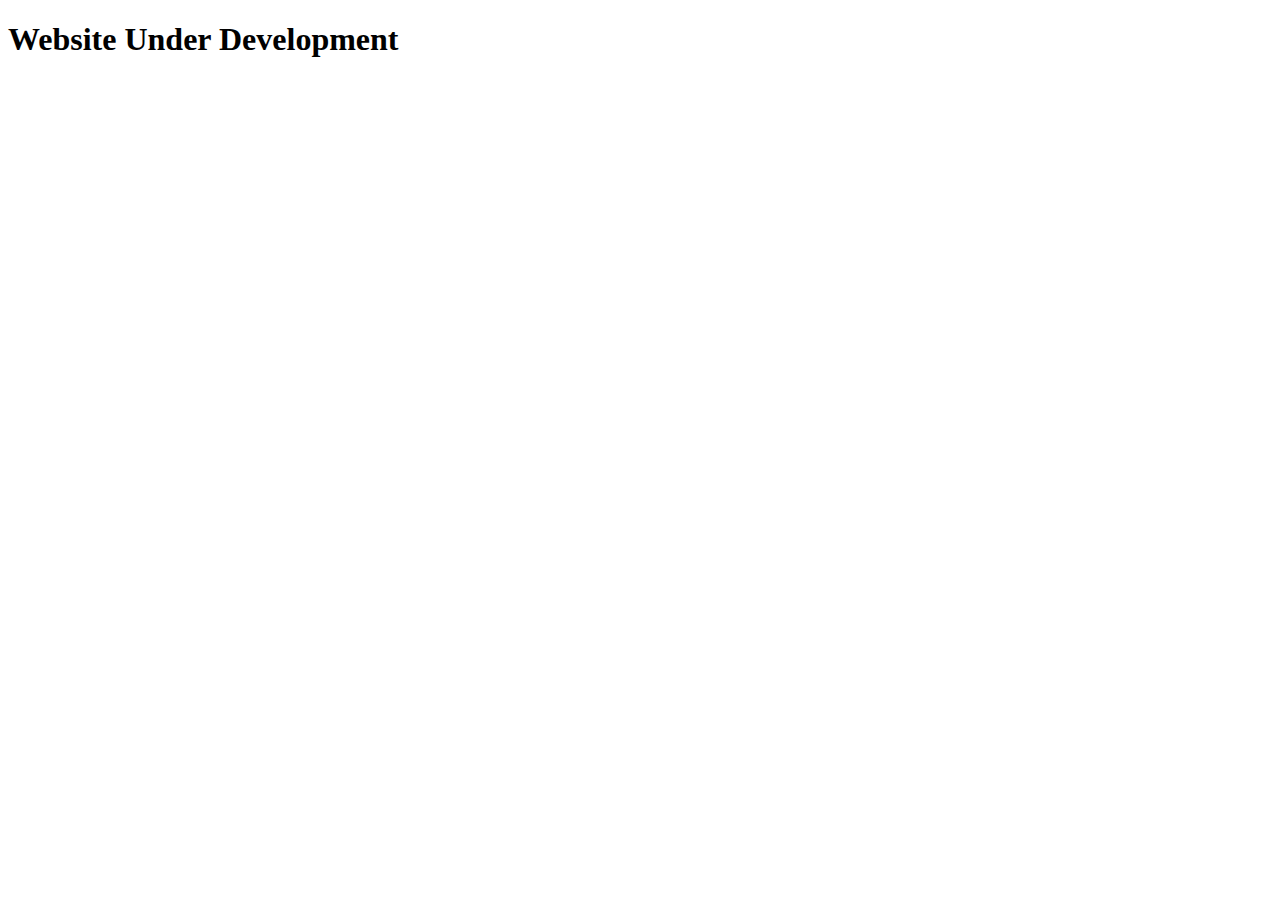
<file: about.html>
<!doctype html>
<html lang="en">
  <head>
    <!-- Required meta tags -->
    <meta charset="utf-8">
    <meta name="viewport" content="width=device-width, initial-scale=1">

    <!-- Bootstrap CSS -->
    <link href="https://cdn.jsdelivr.net/npm/bootstrap@5.1.1/dist/css/bootstrap.min.css" rel="stylesheet" integrity="sha384-F3w7mX95PdgyTmZZMECAngseQB83DfGTowi0iMjiWaeVhAn4FJkqJByhZMI3AhiU" crossorigin="anonymous">

    <title>Hello, world!</title>
  </head>
  <body>
    <h1>Website Under Development </h1>

    <!-- Optional JavaScript; choose one of the two! -->

    <!-- Option 1: Bootstrap Bundle with Popper -->
    <script src="https://cdn.jsdelivr.net/npm/bootstrap@5.1.1/dist/js/bootstrap.bundle.min.js" integrity="sha384-/bQdsTh/da6pkI1MST/rWKFNjaCP5gBSY4sEBT38Q/9RBh9AH40zEOg7Hlq2THRZ" crossorigin="anonymous"></script>

    <!-- Option 2: Separate Popper and Bootstrap JS -->
    <!--
    <script src="https://cdn.jsdelivr.net/npm/@popperjs/core@2.9.3/dist/umd/popper.min.js" integrity="sha384-W8fXfP3gkOKtndU4JGtKDvXbO53Wy8SZCQHczT5FMiiqmQfUpWbYdTil/SxwZgAN" crossorigin="anonymous"></script>
    <script src="https://cdn.jsdelivr.net/npm/bootstrap@5.1.1/dist/js/bootstrap.min.js" integrity="sha384-skAcpIdS7UcVUC05LJ9Dxay8AXcDYfBJqt1CJ85S/CFujBsIzCIv+l9liuYLaMQ/" crossorigin="anonymous"></script>
    -->
  </body>
</html>
</file>
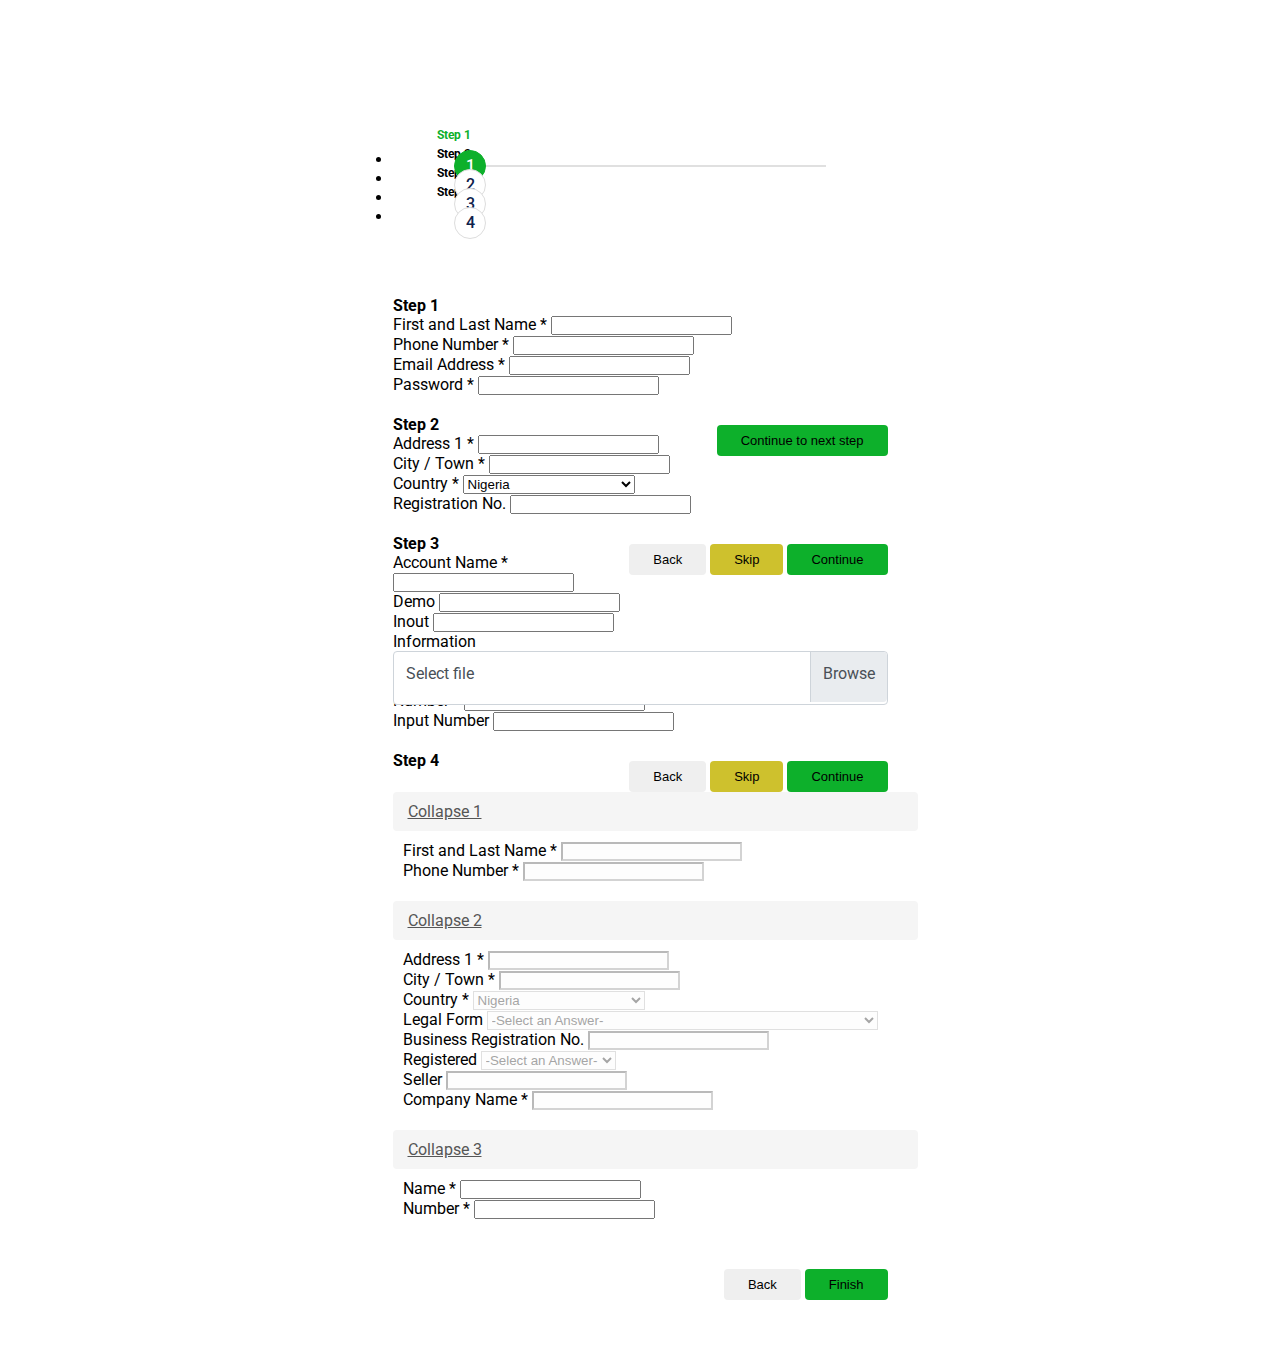
<file: contact.html>
<!doctype html>
<html lang="en">
  <head>
    <!-- Required meta tags -->
    <meta charset="utf-8">
    <meta name="viewport" content="width=device-width, initial-scale=1">

    <!-- Bootstrap CSS -->
    <link href="https://cdn.jsdelivr.net/npm/bootstrap@5.0.2/dist/css/bootstrap.min.css" rel="stylesheet" integrity="sha384-EVSTQN3/azprG1Anm3QDgpJLIm9Nao0Yz1ztcQTwFspd3yD65VohhpuuCOmLASjC" crossorigin="anonymous">
<style>
  @import url('https://fonts.googleapis.com/css?family=Roboto');

body{
	font-family: 'Roboto', sans-serif;
}
* {
	margin: 0;
	padding: 0;
}
i {
	margin-right: 10px;
}

/*------------------------*/
input:focus,
button:focus,
.form-control:focus{
	outline: none;
	box-shadow: none;
}
.form-control:disabled, .form-control[readonly]{
	background-color: #fff;
}
/*----------step-wizard------------*/
.d-flex{
	display: flex;
}
.justify-content-center{
	justify-content: center;
}
.align-items-center{
	align-items: center;
}

/*---------signup-step-------------*/
.bg-color{
	background-color: #333;
}
.signup-step-container{
	padding: 150px 0px;
	padding-bottom: 60px;
}




    .wizard .nav-tabs {
        position: relative;
        margin-bottom: 0;
        border-bottom-color: transparent;
    }

    .wizard > div.wizard-inner {
            position: relative;
    margin-bottom: 50px;
    text-align: center;
    }

.connecting-line {
    height: 2px;
    background: #e0e0e0;
    position: absolute;
    width: 75%;
    margin: 0 auto;
    left: 0;
    right: 0;
    top: 15px;
    z-index: 1;
}

.wizard .nav-tabs > li.active > a, .wizard .nav-tabs > li.active > a:hover, .wizard .nav-tabs > li.active > a:focus {
    color: #555555;
    cursor: default;
    border: 0;
    border-bottom-color: transparent;
}

span.round-tab {
    width: 30px;
    height: 30px;
    line-height: 30px;
    display: inline-block;
    border-radius: 50%;
    background: #fff;
    z-index: 2;
    position: absolute;
    left: 0;
    text-align: center;
    font-size: 16px;
    color: #0e214b;
    font-weight: 500;
    border: 1px solid #ddd;
}
span.round-tab i{
    color:#555555;
}
.wizard li.active span.round-tab {
        background: #0db02b;
    color: #fff;
    border-color: #0db02b;
}
.wizard li.active span.round-tab i{
    color: #5bc0de;
}
.wizard .nav-tabs > li.active > a i{
	color: #0db02b;
}

.wizard .nav-tabs > li {
    width: 25%;
}

.wizard li:after {
    content: " ";
    position: absolute;
    left: 46%;
    opacity: 0;
    margin: 0 auto;
    bottom: 0px;
    border: 5px solid transparent;
    border-bottom-color: red;
    transition: 0.1s ease-in-out;
}



.wizard .nav-tabs > li a {
    width: 30px;
    height: 30px;
    margin: 20px auto;
    border-radius: 100%;
    padding: 0;
    background-color: transparent;
    position: relative;
    top: 0;
}
.wizard .nav-tabs > li a i{
	position: absolute;
    top: -15px;
    font-style: normal;
    font-weight: 400;
    white-space: nowrap;
    left: 50%;
    transform: translate(-50%, -50%);
    font-size: 12px;
    font-weight: 700;
    color: #000;
}

    .wizard .nav-tabs > li a:hover {
        background: transparent;
    }

.wizard .tab-pane {
    position: relative;
    padding-top: 20px;
}


.wizard h3 {
    margin-top: 0;
}
.prev-step,
.next-step{
    font-size: 13px;
    padding: 8px 24px;
    border: none;
    border-radius: 4px;
    margin-top: 30px;
}
.next-step{
	background-color: #0db02b;
}
.skip-btn{
	background-color: #cec12d;
}
.step-head{
    font-size: 20px;
    text-align: center;
    font-weight: 500;
    margin-bottom: 20px;
}
.term-check{
	font-size: 14px;
	font-weight: 400;
}
.custom-file {
    position: relative;
    display: inline-block;
    width: 100%;
    height: 40px;
    margin-bottom: 0;
}
.custom-file-input {
    position: relative;
    z-index: 2;
    width: 100%;
    height: 40px;
    margin: 0;
    opacity: 0;
}
.custom-file-label {
    position: absolute;
    top: 0;
    right: 0;
    left: 0;
    z-index: 1;
    height: 40px;
    padding: .375rem .75rem;
    font-weight: 400;
    line-height: 2;
    color: #495057;
    background-color: #fff;
    border: 1px solid #ced4da;
    border-radius: .25rem;
}
.custom-file-label::after {
    position: absolute;
    top: 0;
    right: 0;
    bottom: 0;
    z-index: 3;
    display: block;
    height: 38px;
    padding: .375rem .75rem;
    line-height: 2;
    color: #495057;
    content: "Browse";
    background-color: #e9ecef;
    border-left: inherit;
    border-radius: 0 .25rem .25rem 0;
}
.footer-link{
	margin-top: 30px;
}
.all-info-container{

}
.list-content{
	margin-bottom: 10px;
}
.list-content a{
	padding: 10px 15px;
    width: 100%;
    display: inline-block;
    background-color: #f5f5f5;
    position: relative;
    color: #565656;
    font-weight: 400;
    border-radius: 4px;
}
.list-content a[aria-expanded="true"] i{
	transform: rotate(180deg);
}
.list-content a i{
	text-align: right;
    position: absolute;
    top: 15px;
    right: 10px;
    transition: 0.5s;
}
.form-control[disabled], .form-control[readonly], fieldset[disabled] .form-control {
    background-color: #fdfdfd;
}
.list-box{
	padding: 10px;
}
.signup-logo-header .logo_area{
	width: 200px;
}
.signup-logo-header .nav > li{
	padding: 0;
}
.signup-logo-header .header-flex{
	display: flex;
	justify-content: center;
	align-items: center;
}
.list-inline li{
    display: inline-block;
}
.pull-right{
    float: right;
}
/*-----------custom-checkbox-----------*/
/*----------Custom-Checkbox---------*/
input[type="checkbox"]{
    position: relative;
    display: inline-block;
    margin-right: 5px;
}
input[type="checkbox"]::before,
input[type="checkbox"]::after {
    position: absolute;
    content: "";
    display: inline-block;   
}
input[type="checkbox"]::before{
    height: 16px;
    width: 16px;
    border: 1px solid #999;
    left: 0px;
    top: 0px;
    background-color: #fff;
    border-radius: 2px;
}
input[type="checkbox"]::after{
    height: 5px;
    width: 9px;
    left: 4px;
    top: 4px;
}
input[type="checkbox"]:checked::after{
    content: "";
    border-left: 1px solid #fff;
    border-bottom: 1px solid #fff;
    transform: rotate(-45deg);
}
input[type="checkbox"]:checked::before{
    background-color: #18ba60;
    border-color: #18ba60;
}






@media (max-width: 767px){
	.sign-content h3{
		font-size: 40px;
	}
	.wizard .nav-tabs > li a i{
		display: none;
	}
	.signup-logo-header .navbar-toggle{
		margin: 0;
		margin-top: 8px;
	}
	.signup-logo-header .logo_area{
		margin-top: 0;
	}
	.signup-logo-header .header-flex{
		display: block;
	}
}

</style>
<script>
  // ------------step-wizard-------------
$(document).ready(function () {
    $('.nav-tabs > li a[title]').tooltip();
    
    //Wizard
    $('a[data-toggle="tab"]').on('shown.bs.tab', function (e) {

        var target = $(e.target);
    
        if (target.parent().hasClass('disabled')) {
            return false;
        }
    });

    $(".next-step").click(function (e) {

        var active = $('.wizard .nav-tabs li.active');
        active.next().removeClass('disabled');
        nextTab(active);

    });
    $(".prev-step").click(function (e) {

        var active = $('.wizard .nav-tabs li.active');
        prevTab(active);

    });
});

function nextTab(elem) {
    $(elem).next().find('a[data-toggle="tab"]').click();
}
function prevTab(elem) {
    $(elem).prev().find('a[data-toggle="tab"]').click();
}


$('.nav-tabs').on('click', 'li', function() {
    $('.nav-tabs li.active').removeClass('active');
    $(this).addClass('active');
});



</script>
    <title>Hello, world!</title>
  </head>
  <body>
    
    <section class="signup-step-container">
      <div class="container">
          <div class="row d-flex justify-content-center">
              <div class="col-md-8">
                  <div class="wizard">
                      <div class="wizard-inner">
                          <div class="connecting-line"></div>
                          <ul class="nav nav-tabs" role="tablist">
                              <li role="presentation" class="active">
                                  <a href="#step1" data-toggle="tab" aria-controls="step1" role="tab" aria-expanded="true"><span class="round-tab">1 </span> <i>Step 1</i></a>
                              </li>
                              <li role="presentation" class="disabled">
                                  <a href="#step2" data-toggle="tab" aria-controls="step2" role="tab" aria-expanded="false"><span class="round-tab">2</span> <i>Step 2</i></a>
                              </li>
                              <li role="presentation" class="disabled">
                                  <a href="#step3" data-toggle="tab" aria-controls="step3" role="tab"><span class="round-tab">3</span> <i>Step 3</i></a>
                              </li>
                              <li role="presentation" class="disabled">
                                  <a href="#step4" data-toggle="tab" aria-controls="step4" role="tab"><span class="round-tab">4</span> <i>Step 4</i></a>
                              </li>
                          </ul>
                      </div>
      
                      <form role="form" action="index.html" class="login-box">
                          <div class="tab-content" id="main_form">
                              <div class="tab-pane active" role="tabpanel" id="step1">
                                  <h4 class="text-center">Step 1</h4>
                                  <div class="row">
                                      <div class="col-md-6">
                                          <div class="form-group">
                                              <label>First and Last Name *</label> 
                                              <input class="form-control" type="text" name="name" placeholder=""> 
                                          </div>
                                      </div>
                                      <div class="col-md-6">
                                          <div class="form-group">
                                              <label>Phone Number  *</label> 
                                              <input class="form-control" type="text" name="name" placeholder=""> 
                                          </div>
                                      </div>
                                      <div class="col-md-6">
                                          <div class="form-group">
                                              <label>Email Address *</label> 
                                              <input class="form-control" type="email" name="name" placeholder=""> 
                                          </div>
                                      </div>
                                      
                                      <div class="col-md-6">
                                          <div class="form-group">
                                              <label>Password *</label> 
                                              <input class="form-control" type="password" name="name" placeholder=""> 
                                          </div>
                                      </div>
                                      
                                      
                                  </div>
                                  <ul class="list-inline pull-right">
                                      <li><button type="button" class="default-btn next-step">Continue to next step</button></li>
                                  </ul>
                              </div>
                              <div class="tab-pane" role="tabpanel" id="step2">
                                  <h4 class="text-center">Step 2</h4>
                                  <div class="row">
                                  <div class="col-md-6">
                                      <div class="form-group">
                                          <label>Address 1 *</label> 
                                          <input class="form-control" type="text" name="name" placeholder=""> 
                                      </div>
                                  </div>
                                  
                                  <div class="col-md-6">
                                      <div class="form-group">
                                          <label>City / Town *</label> 
                                          <input class="form-control" type="text" name="name" placeholder=""> 
                                      </div>
                                  </div>
                                  <div class="col-md-6">
                                      <div class="form-group">
                                          <label>Country *</label> 
                                          <select name="country" class="form-control" id="country">
                                              <option value="NG" selected="selected">Nigeria</option>
                                              <option value="NU">Niue</option>
                                              <option value="NF">Norfolk Island</option>
                                              <option value="KP">North Korea</option>
                                              <option value="MP">Northern Mariana Islands</option>
                                              <option value="NO">Norway</option>
                                          </select>
                                      </div>
                                  </div>
                                  
                                  
                                  
                                  <div class="col-md-6">
                                      <div class="form-group">
                                          <label>Registration No.</label> 
                                          <input class="form-control" type="text" name="name" placeholder=""> 
                                      </div>
                                  </div>
                                 </div>
                                  
                                  
                                  <ul class="list-inline pull-right">
                                      <li><button type="button" class="default-btn prev-step">Back</button></li>
                                      <li><button type="button" class="default-btn next-step skip-btn">Skip</button></li>
                                      <li><button type="button" class="default-btn next-step">Continue</button></li>
                                  </ul>
                              </div>
                              <div class="tab-pane" role="tabpanel" id="step3">
                                  <h4 class="text-center">Step 3</h4>
                                   <div class="row">
                                  <div class="col-md-6">
                                      <div class="form-group">
                                          <label>Account Name *</label> 
                                          <input class="form-control" type="text" name="name" placeholder=""> 
                                      </div>
                                  </div>
                                  <div class="col-md-6">
                                      <div class="form-group">
                                          <label>Demo</label> 
                                          <input class="form-control" type="text" name="name" placeholder=""> 
                                      </div>
                                  </div>
                                  <div class="col-md-6">
                                      <div class="form-group">
                                          <label>Inout</label> 
                                          <input class="form-control" type="text" name="name" placeholder=""> 
                                      </div>
                                  </div>
                                  <div class="col-md-6">
                                      <div class="form-group">
                                          <label>Information</label> 
                                          <div class="custom-file">
                                            <input type="file" class="custom-file-input" id="customFile">
                                            <label class="custom-file-label" for="customFile">Select file</label>
                                          </div>
                                      </div>
                                  </div>
                                  <div class="col-md-6">
                                      <div class="form-group">
                                          <label>Number *</label> 
                                          <input class="form-control" type="text" name="name" placeholder=""> 
                                      </div>
                                  </div>
                                  <div class="col-md-6">
                                      <div class="form-group">
                                          <label>Input Number</label> 
                                          <input class="form-control" type="text" name="name" placeholder=""> 
                                      </div>
                                  </div>
                                     </div>
                                  <ul class="list-inline pull-right">
                                      <li><button type="button" class="default-btn prev-step">Back</button></li>
                                      <li><button type="button" class="default-btn next-step skip-btn">Skip</button></li>
                                      <li><button type="button" class="default-btn next-step">Continue</button></li>
                                  </ul>
                              </div>
                              <div class="tab-pane" role="tabpanel" id="step4">
                                  <h4 class="text-center">Step 4</h4>
                                  <div class="all-info-container">
                                      <div class="list-content">
                                          <a href="#listone" data-toggle="collapse" aria-expanded="false" aria-controls="listone">Collapse 1 <i class="fa fa-chevron-down"></i></a>
                                          <div class="collapse" id="listone">
                                              <div class="list-box">
                                                  <div class="row">
                                                      
                                                      <div class="col-md-6">
                                                          <div class="form-group">
                                                              <label>First and Last Name *</label> 
                                                              <input class="form-control" type="text"  name="name" placeholder="" disabled="disabled"> 
                                                          </div>
                                                      </div>
                                                      
                                                      <div class="col-md-6">
                                                          <div class="form-group">
                                                              <label>Phone Number *</label> 
                                                              <input class="form-control" type="text" name="name" placeholder="" disabled="disabled"> 
                                                          </div>
                                                      </div>
                                                      
                                                  </div>
                                              </div>
                                          </div>
                                      </div>
                                      <div class="list-content">
                                          <a href="#listtwo" data-toggle="collapse" aria-expanded="false" aria-controls="listtwo">Collapse 2 <i class="fa fa-chevron-down"></i></a>
                                          <div class="collapse" id="listtwo">
                                              <div class="list-box">
                                                  <div class="row">
                                                      
                                                      <div class="col-md-6">
                                                          <div class="form-group">
                                                              <label>Address 1 *</label> 
                                                              <input class="form-control" type="text" name="name" placeholder="" disabled="disabled"> 
                                                          </div>
                                                      </div>
                                                      
                                                      <div class="col-md-6">
                                                          <div class="form-group">
                                                              <label>City / Town *</label> 
                                                              <input class="form-control" type="text" name="name" placeholder="" disabled="disabled"> 
                                                          </div>
                                                      </div>
                                                      <div class="col-md-6">
                                                          <div class="form-group">
                                                              <label>Country *</label> 
                                                              <select name="country2" class="form-control" id="country2" disabled="disabled">
                                                                  <option value="NG" selected="selected">Nigeria</option>
                                                                  <option value="NU">Niue</option>
                                                                  <option value="NF">Norfolk Island</option>
                                                                  <option value="KP">North Korea</option>
                                                                  <option value="MP">Northern Mariana Islands</option>
                                                                  <option value="NO">Norway</option>
                                                              </select>
                                                          </div>
                                                      </div>
                                                      
                                                      
                                                      
                                                      <div class="col-md-6">
                                                          <div class="form-group">
                                                              <label>Legal Form</label> 
                                                              <select name="legalform2" class="form-control" id="legalform2" disabled="disabled">
                                                                  <option value="" selected="selected">-Select an Answer-</option>
                                                                  <option value="AG">Limited liability company</option>
                                                                  <option value="GmbH">Public Company</option>
                                                                  <option value="GbR">No minimum capital, unlimited liability of partners, non-busines</option>
                                                              </select> 
                                                          </div>
                                                      </div>
                                                      <div class="col-md-6">
                                                          <div class="form-group">
                                                              <label>Business Registration No.</label> 
                                                              <input class="form-control" type="text" name="name" placeholder="" disabled="disabled"> 
                                                          </div>
                                                      </div>
                                                      <div class="col-md-6">
                                                          <div class="form-group">
                                                              <label>Registered</label> 
                                                              <select name="vat2" class="form-control" id="vat2" disabled="disabled">
                                                                  <option value="" selected="selected">-Select an Answer-</option>
                                                                  <option value="yes">Yes</option>
                                                                  <option value="no">No</option>
                                                              </select> 
                                                          </div>
                                                      </div>
                                                      <div class="col-md-6">
                                                          <div class="form-group">
                                                              <label>Seller</label> 
                                                              <input class="form-control" type="text" name="name" placeholder="" disabled="disabled"> 
                                                          </div>
                                                      </div>
                                                      <div class="col-md-12">
                                                          <div class="form-group">
                                                              <label>Company Name *</label> 
                                                              <input class="form-control" type="password" name="name" placeholder="" disabled="disabled"> 
                                                          </div>
                                                      </div>
                                                  </div>
                                              </div>
                                          </div>
                                      </div>
                                      <div class="list-content">
                                          <a href="#listthree" data-toggle="collapse" aria-expanded="false" aria-controls="listthree">Collapse 3 <i class="fa fa-chevron-down"></i></a>
                                          <div class="collapse" id="listthree">
                                              <div class="list-box">
                                                  <div class="row">
                                                      
                                                      <div class="col-md-6">
                                                          <div class="form-group">
                                                              <label>Name *</label> 
                                                              <input class="form-control" type="text" name="name" placeholder=""> 
                                                          </div>
                                                      </div>
                                                      
                                                      
                                                      <div class="col-md-6">
                                                          <div class="form-group">
                                                              <label>Number *</label> 
                                                              <input class="form-control" type="text" name="name" placeholder=""> 
                                                          </div>
                                                      </div>
                                                      
                                                  </div>
                                              </div>
                                          </div>
                                      </div>
                                  </div>
                                  
                                  <ul class="list-inline pull-right">
                                      <li><button type="button" class="default-btn prev-step">Back</button></li>
                                      <li><button type="button" class="default-btn next-step">Finish</button></li>
                                  </ul>
                              </div>
                              <div class="clearfix"></div>
                          </div>
                          
                      </form>
                  </div>
              </div>
          </div>
      </div>
  </section>




    <!-- Optional JavaScript; choose one of the two! -->

    <!-- Option 1: Bootstrap Bundle with Popper -->
    <script src="https://cdn.jsdelivr.net/npm/bootstrap@5.0.2/dist/js/bootstrap.bundle.min.js" integrity="sha384-MrcW6ZMFYlzcLA8Nl+NtUVF0sA7MsXsP1UyJoMp4YLEuNSfAP+JcXn/tWtIaxVXM" crossorigin="anonymous"></script>

    <!-- Option 2: Separate Popper and Bootstrap JS -->
    <!--
    <script src="https://cdn.jsdelivr.net/npm/@popperjs/core@2.9.2/dist/umd/popper.min.js" integrity="sha384-IQsoLXl5PILFhosVNubq5LC7Qb9DXgDA9i+tQ8Zj3iwWAwPtgFTxbJ8NT4GN1R8p" crossorigin="anonymous"></script>
    <script src="https://cdn.jsdelivr.net/npm/bootstrap@5.0.2/dist/js/bootstrap.min.js" integrity="sha384-cVKIPhGWiC2Al4u+LWgxfKTRIcfu0JTxR+EQDz/bgldoEyl4H0zUF0QKbrJ0EcQF" crossorigin="anonymous"></script>
    -->
  </body>
</html>
</file>
